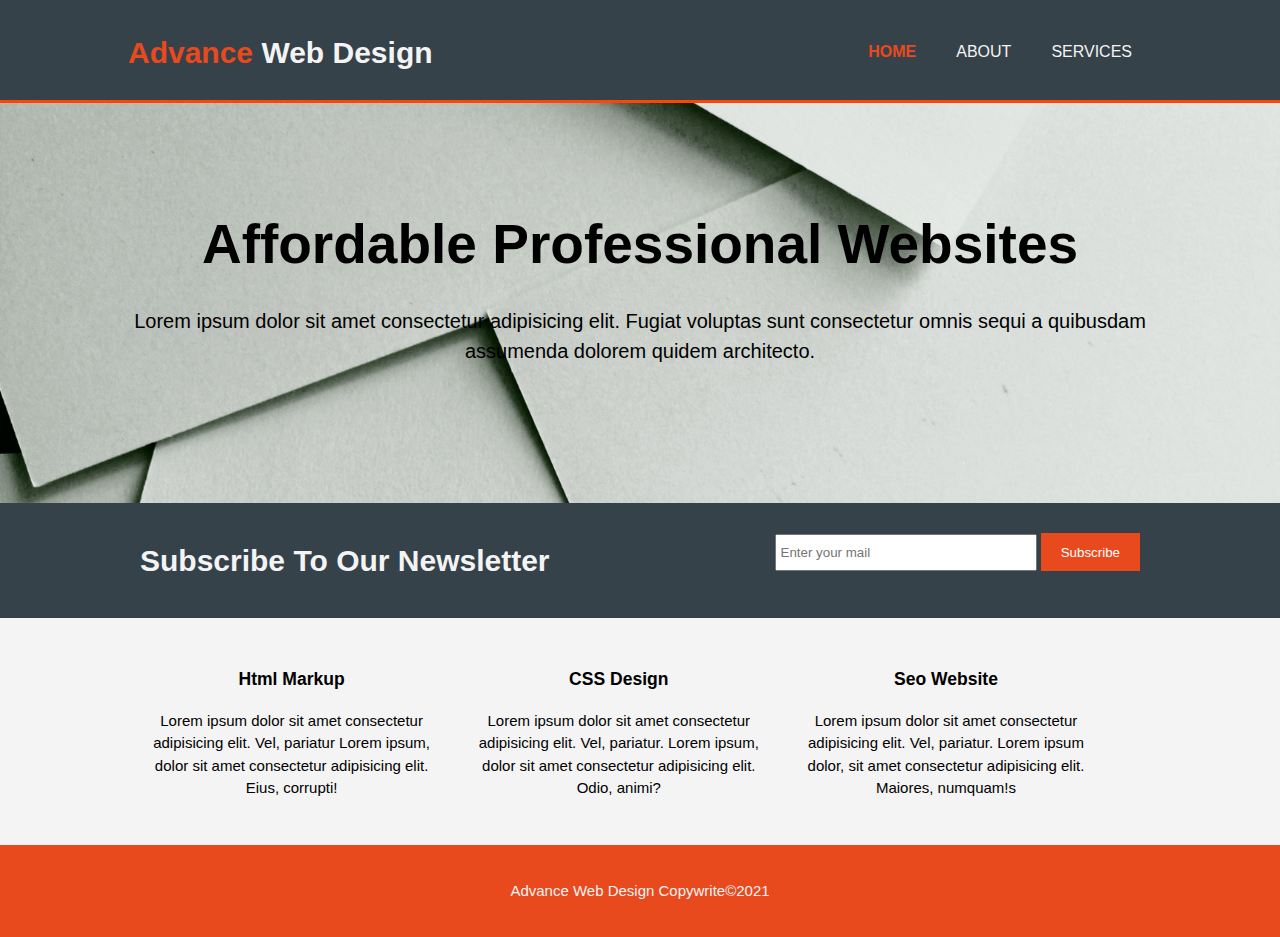
<file: index.html>
<!DOCTYPE html>
<html lang="en">

<head>
    <meta charset="UTF-8">
    <meta http-equiv="X-UA-Compatible" content="IE=edge">
    <meta name="viewport" content="width=device-width, initial-scale=1.0">
    <link rel="stylesheet" href="https://use.fontawesome.com/releases/v5.15.4/css/all.css"
        integrity="sha384-DyZ88mC6Up2uqS4h/KRgHuoeGwBcD4Ng9SiP4dIRy0EXTlnuz47vAwmeGwVChigm" crossorigin="anonymous">
    <link rel="stylesheet" href="style.css">
    <title>Advance Web Design|Welcome</title>
</head>

<body>
    <header>
        <div class="content">
            <div id="logo">
                <h1> <span class="highlight">Advance </span>Web Design</h1>
            </div>
            <nav>
                <ul>
                    <li class="current"><a href="index.html">Home</a></li>
                    <li><a href="about.html">About</a></li>
                    <li><a href="services.html">Services</a></li>
                </ul>
            </nav>
        </div>
    </header>
    <section id="showcase">
        <div class="content">
            <h1>Affordable Professional Websites</h1>
            <p>Lorem ipsum dolor sit amet consectetur adipisicing elit. Fugiat voluptas sunt consectetur omnis sequi a
                quibusdam assumenda dolorem quidem architecto.</p>
        </div>
    </section>
    <section id="newsletter">
        <div class="content">
            <h1>Subscribe To Our Newsletter</h1>
            <form action="#">
                <input type="email" placeholder="Enter your mail">
                <Button class="button-1">Subscribe</Button>
            </form>
        </div>

    </section>
    <section id="boxes">
        <div class="content">
            <div class="box-1">
                <i class="fab fa-html5"></i>
                <h3>Html Markup</h3>
                <p>Lorem ipsum dolor sit amet consectetur adipisicing elit. Vel, pariatur Lorem ipsum, dolor sit amet
                    consectetur adipisicing elit. Eius, corrupti!</p>
            </div>
            <div class="box-1">
                <i class="fab fa-css3-alt"></i>
                <h3>CSS Design</h3>
                <p>Lorem ipsum dolor sit amet consectetur adipisicing elit. Vel, pariatur. Lorem ipsum, dolor sit amet
                    consectetur adipisicing elit. Odio, animi?</p>
            </div>
            <div class="box-1">
                <i class="fas fa-laptop-code"></i>
                <h3>Seo Website</h3>
                <p>Lorem ipsum dolor sit amet consectetur adipisicing elit. Vel, pariatur. Lorem ipsum dolor, sit amet
                    consectetur adipisicing elit. Maiores, numquam!s</p>
            </div>
        </div>

        </div>

    </section>
    <footer>
        <p>Advance Web Design Copywrite&copy;2021</p>
    </footer>

</body>

</html>
</file>
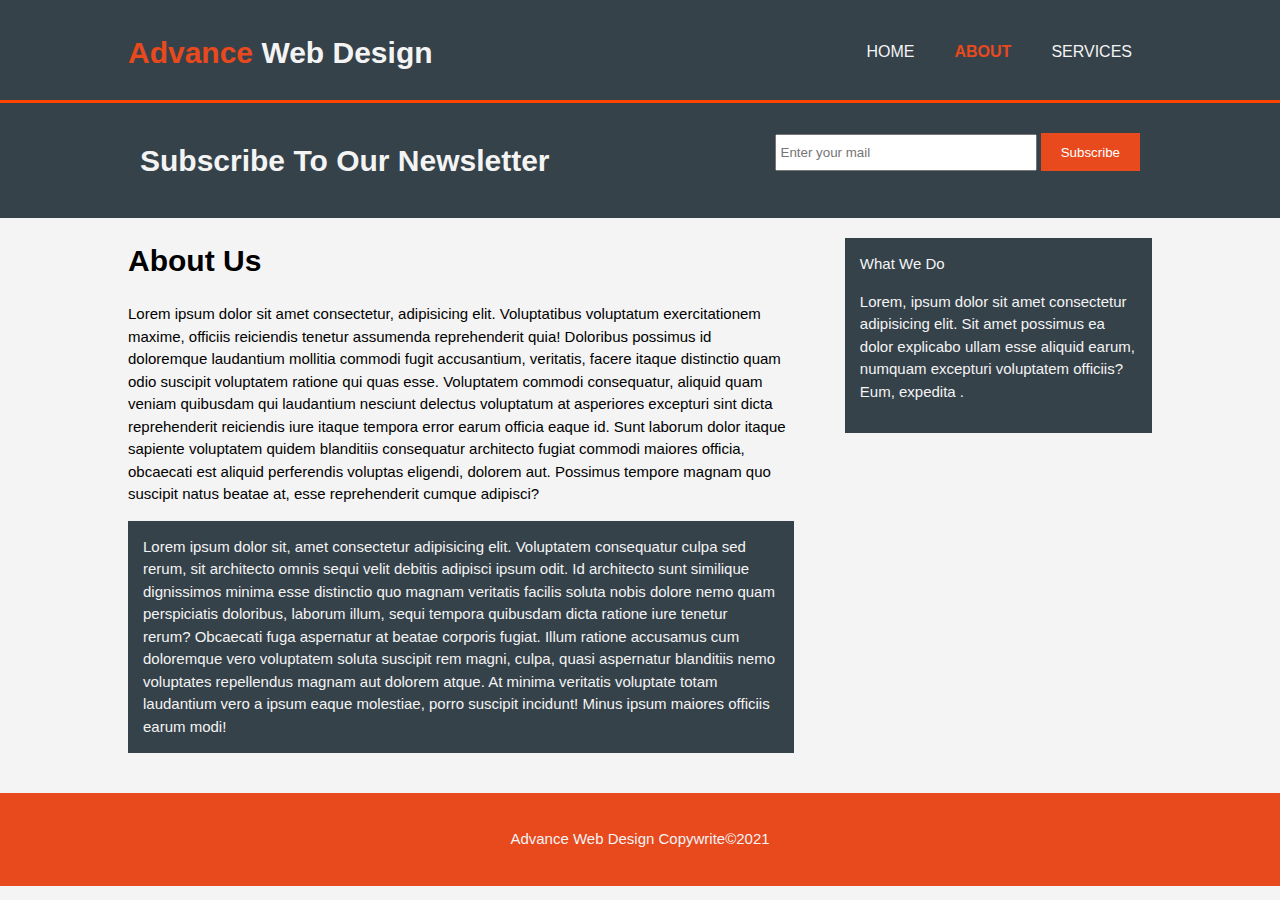
<file: about.html>
<!DOCTYPE html>
<html lang="en">

<head>
    <meta charset="UTF-8">
    <meta http-equiv="X-UA-Compatible" content="IE=edge">
    <meta name="viewport" content="width=device-width, initial-scale=1.0">
    <link rel="stylesheet" href="https://use.fontawesome.com/releases/v5.15.4/css/all.css"
        integrity="sha384-DyZ88mC6Up2uqS4h/KRgHuoeGwBcD4Ng9SiP4dIRy0EXTlnuz47vAwmeGwVChigm" crossorigin="anonymous">
    <link rel="stylesheet" href="style.css">
    <title>Advance Web Design|About</title>
</head>

<body>
    <header>
        <div class="content">
            <div id="logo">
                <h1> <span class="highlight">Advance </span>Web Design</h1>
            </div>
            <nav>
                <ul>
                    <li><a href="index.html">Home</a></li>
                    <li class="current"><a href="about.html">About</a></li>
                    <li><a href="services.html">Services</a></li>
                </ul>
            </nav>
        </div>
    </header>
    
    <section id="newsletter">
        <div class="content">
            <h1>Subscribe To Our Newsletter</h1>
            <form action="#">
                <input type="email" placeholder="Enter your mail">
                <Button class="button-1">Subscribe</Button>
            </form>
        </div>

    </section>
    <section id="main">
        <div class="content">
          <article id="main-col">
              <h1 class="page-tittle">About Us</h1>
               <p>Lorem ipsum dolor sit amet consectetur, adipisicing elit. Voluptatibus voluptatum exercitationem maxime, officiis reiciendis tenetur assumenda reprehenderit quia! Doloribus possimus id doloremque laudantium mollitia commodi fugit accusantium, veritatis, facere itaque distinctio quam odio suscipit voluptatem ratione qui quas esse. Voluptatem commodi consequatur, aliquid quam veniam quibusdam qui laudantium nesciunt delectus voluptatum at asperiores excepturi sint dicta reprehenderit reiciendis iure itaque tempora error earum officia eaque id. Sunt laborum dolor itaque sapiente voluptatem quidem blanditiis consequatur architecto fugiat commodi maiores officia, obcaecati est aliquid perferendis voluptas eligendi, dolorem aut. Possimus tempore magnam quo suscipit natus beatae at, esse reprehenderit cumque adipisci?</p> 

               <p class="dark">Lorem ipsum dolor sit, amet consectetur adipisicing elit. Voluptatem consequatur culpa sed rerum, sit architecto omnis sequi velit debitis adipisci ipsum odit. Id architecto sunt similique dignissimos minima esse distinctio quo magnam veritatis facilis soluta nobis dolore nemo quam perspiciatis doloribus, laborum illum, sequi tempora quibusdam dicta ratione iure tenetur rerum? Obcaecati fuga aspernatur at beatae corporis fugiat. Illum ratione accusamus cum doloremque vero voluptatem soluta suscipit rem magni, culpa, quasi aspernatur blanditiis nemo voluptates repellendus magnam aut dolorem atque. At minima veritatis voluptate totam laudantium vero a ipsum eaque molestiae, porro suscipit incidunt! Minus ipsum maiores officiis earum modi!</p>

          </article>
          <aside id="sideber">
              <div class="dark"
              <h3>What We Do</h3>
              <p>Lorem, ipsum dolor sit amet consectetur adipisicing elit. Sit amet possimus ea dolor explicabo ullam esse aliquid earum, numquam excepturi voluptatem officiis? Eum, expedita .</p>
          </div>
          </aside>
        </div>

    </section>
    <footer>
        <p>Advance Web Design Copywrite&copy;2021</p>
    </footer>

</body>
</file>
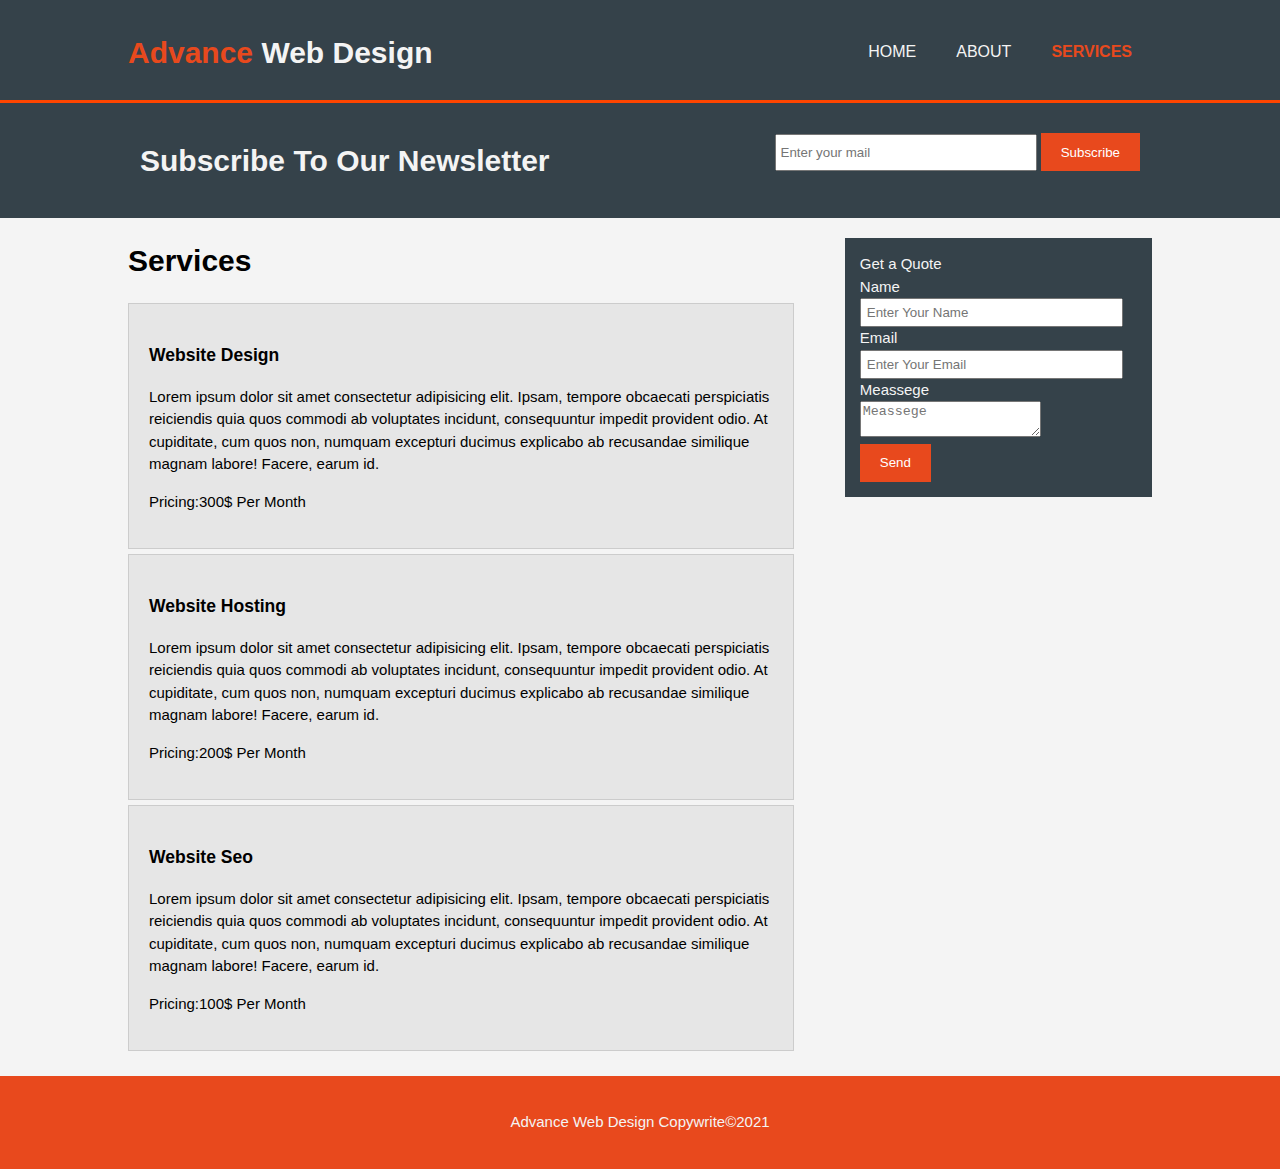
<file: services.html>
<!DOCTYPE html>
<html lang="en">

<head>
    <meta charset="UTF-8">
    <meta http-equiv="X-UA-Compatible" content="IE=edge">
    <meta name="viewport" content="width=device-width, initial-scale=1.0">
    <link rel="stylesheet" href="https://use.fontawesome.com/releases/v5.15.4/css/all.css"
        integrity="sha384-DyZ88mC6Up2uqS4h/KRgHuoeGwBcD4Ng9SiP4dIRy0EXTlnuz47vAwmeGwVChigm" crossorigin="anonymous">
    <link rel="stylesheet" href="style.css">
    <title>Advance Web Design|Services</title>
</head>

<body>
    <header>
        <div class="content">
            <div id="logo">
                <h1> <span class="highlight">Advance </span>Web Design</h1>
            </div>
            <nav>
                <ul>
                    <li><a href="index.html">Home</a></li>
                    <li><a href="about.html">About</a></li>
                    <li class="current"><a href="services.html">Services</a></li>
                </ul>
            </nav>
        </div>
    </header>
    
    <section id="newsletter">
        <div class="content">
            <h1>Subscribe To Our Newsletter</h1>
            <form action="#">
                <input type="email" placeholder="Enter your mail">
                <Button class="button-1">Subscribe</Button>
            </form>
        </div>

    </section>
    <section id="main">
        <div class="content">
          <article id="main-col">
              <h1 class="page-tittle">Services</h1>
              <ul id="services">
<li>
    <h3>Website Design</h3>
    <p>Lorem ipsum dolor sit amet consectetur adipisicing elit. Ipsam, tempore obcaecati perspiciatis reiciendis quia quos commodi ab voluptates incidunt, consequuntur impedit provident odio. At cupiditate, cum quos non, numquam excepturi ducimus explicabo ab recusandae similique magnam labore! Facere, earum id.</p>
    <p>Pricing:300$ Per Month</p>
</li>
<li>
    <h3>Website Hosting</h3>
    <p>Lorem ipsum dolor sit amet consectetur adipisicing elit. Ipsam, tempore obcaecati perspiciatis reiciendis quia quos commodi ab voluptates incidunt, consequuntur impedit provident odio. At cupiditate, cum quos non, numquam excepturi ducimus explicabo ab recusandae similique magnam labore! Facere, earum id.</p>
    <p>Pricing:200$ Per Month</p>
</li><li>
    <h3>Website Seo</h3>
    <p>Lorem ipsum dolor sit amet consectetur adipisicing elit. Ipsam, tempore obcaecati perspiciatis reiciendis quia quos commodi ab voluptates incidunt, consequuntur impedit provident odio. At cupiditate, cum quos non, numquam excepturi ducimus explicabo ab recusandae similique magnam labore! Facere, earum id.</p>
    <p>Pricing:100$ Per Month</p>
</li>

              </ul>
          </article>
          <aside id="sideber">
              <div class="dark"
              <h3>Get a Quote</h3>
              <form class="quote" >
                  <div>
                      <label>Name</label><br>
                      <input type="text" placeholder="Enter Your Name">
                  </div>
                  <div>
                    <label>Email</label><br>
                    <input type="email" placeholder="Enter Your Email">
                </div>
                <div> 
                    <div> 
                <label >Meassege</label><br>
                <textarea placeholder="Meassege"></textarea>
            </div>
                <button class="button-1" type="submit">Send</button>
            </div>
              </form>
          
          </aside>
        </div>

    </section>
    <footer>
        <p>Advance Web Design Copywrite&copy;2021</p>
    </footer>

</body>
</file>
<file: style.css>
body{
    margin: 0;
    padding: 0;
    font-size: 15px;
    font-family: Arial, Helvetica, sans-serif;
    line-height: 1.5;
    background: #f4f4f4;
}
/* GLOBAL */
.content{
    width: 80%;
    margin: auto;
    overflow: hidden;
}

ul{
    margin: 0;
    padding: 0;
}
.button-1{
    height: 38px;
    background: #e8491d;
    color: white;
    padding-left: 20px;
    padding-right: 20px;
    border: none;
    cursor: pointer;

}
.dark{
    padding: 15px;
    background: #35424a;
    color: #f4f4f4;
    margin-top: 10px;
    margin-bottom: 20px;
}
/* HEADER START */
header{
    background: #35424a;
    color:#f4f4f4;
    border-bottom: 3px solid orangered;
    padding-top: 30px;
    min-height: 70px;
}
header a{
    color: #f4f4f4;
    text-decoration: none;
    font-size: 16px;
    text-transform: uppercase;
}

header li{
    float: left;
    display: inline;
    padding: 0 20px 0 20px;
}
header #logo{
    float: left;
}
header #logo h1{
    margin: 0;
}
header nav{
    float: right;
    margin-top: 10px;
}
header .highlight , .current a{
    color: #e8491d;
    font-weight: bold;
}
header a:hover{
    color: #cccccc;
    font-weight: bold;
    
}
/* showcase  area */
#showcase{
   background-image: url(bg.jpg) ;
   background-size: cover;
   background-repeat: no-repeat;
   min-height: 400px;
   text-align: center;
   color:black;
   
   
}
#showcase h1{
    font-size: 55px;
    margin-top: 100px;
    margin-bottom: 10px;
}
#showcase p{
    font-size: 20px;
}

/* newsletter section */
#newsletter{
    padding: 15px;
    color: #f4f4f4;
    background: #35424a;
}
#newsletter h1{
    float: left;
}
#newsletter form{
    float: right;
    margin-top: 15px;
}
#newsletter input[type="email"]{
height: 25px;
width: 250px;
padding: 4px;

}

/* boxes section */
#boxes{
    margin-top: 20px;
}
#boxes .box-1{
    float: left;
    width: 30%;
    padding: 10px;
    text-align: center;
}
/* aside section */
aside#sideber{
    float: right;
    width: 30%;
    margin-top: 10px;
}
aside#sideber .quote input, aside#sideber .qutoe textarea{
    width: 90%;
    padding: 5px;
}
article#main-col{
    float: left;
    width: 65%;
}
/* services section */
ul#services li{
    list-style: none;
    padding: 20px;
    border: 1px solid #cccccc;
    margin-bottom: 5px;
    background: #e6e6e6;
}

/* footer section */
footer{
    padding: 20px;
    color: #f4f4f4;
    background: #e8491d;
    text-align: center;
    margin-top: 20px;
}
/* Mediya Queries */
@media(max-width:768px){
header #logo,
header nav,
header nav li,
#newsletter h1,
#newsletter form,
#boxes .box-1,
article#main-col,
aside#sideber{
    float: none;
    width: 100%;
    text-align: center;
}
header{
    padding-bottom: 20px;
}
#showcase h1{
    margin-top: 40px;
}
#newsletter button, .quote button{
    display: block;
    width: 100%;
}
#newsletter form input [type="email"], .quote input , .quote textarea{
    width: 100%;
    margin-bottom:5px ;
}
}
</file>
